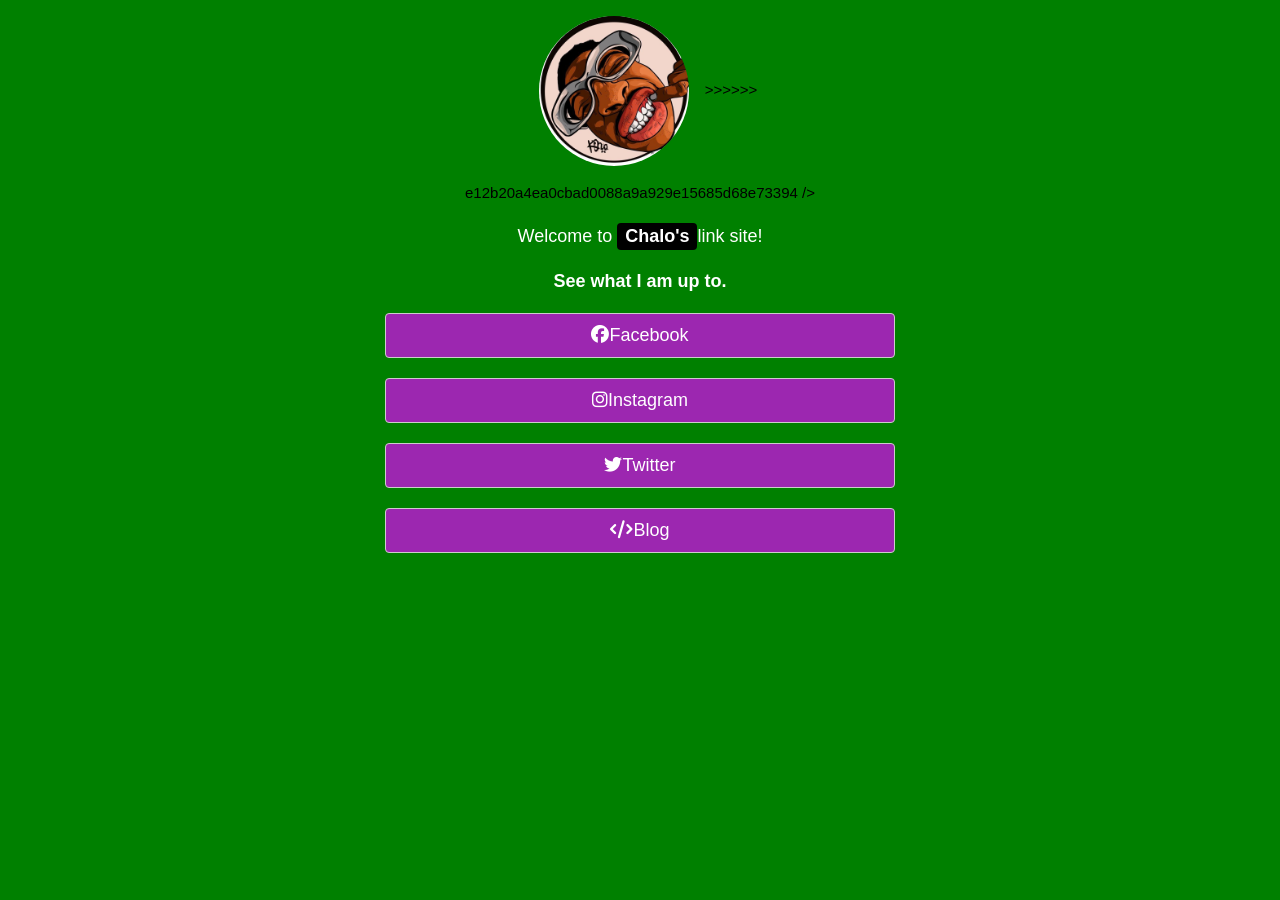
<file: index.html>
<!DOCTYPE html>
<html lang="en">
  <head>
    <meta charset="utf-8" />
    <meta name="viewport" content="width=device-width, initial-scale=1" />
    <link rel="stylesheet" href="style.css" />
    <link rel="stylesheet" href="https://www.w3schools.com/w3css/4/w3.css" />
    <link rel="stylesheet" href="https://cdnjs.cloudflare.com/ajax/libs/font-awesome/6.4.0/css/all.min.css" />
    <title>Links website</title>

  <body>
    <!-- Content container -->
    <div class="container">
      <!-- Image and name container. Change to your picture here. -->
      <div class="image-container">
        <img
<<<<<<< HEAD
          src="download.jpg"
          class="w3-margin"
          alt="Person"
          style="max-width: 100%; height: 150px; border-radius: 50%;"
=======
          src="https://via.placeholder.com/150"
          class="w3-margin"
          alt="Person"
          max-width="100%"
          height="150px"
          style="border-radius: 50%"
>>>>>>> e12b20a4ea0cbad0088a9a929e15685d68e73394
        />
        <div class="w3-text-white">
          <p class="w3-text-white w3-large"> Welcome to <span class="w3-tag w3-large w3-round w3-black w3-text-white"><strong>Chalo's</strong></span>link site!
          </p>
          <p class="w3-large"><strong>See what I am up to.</strong></p>
        </div>

        <!-- Links section 1. Replace the # inside of the "" with your links. -->
        <div class="links-container">
          <a href="#" class="w3-button w3-hover-pink w3-large w3-round w3-purple w3-border link" target="_blank"><i class="fab fa-facebook"></i>Facebook</a>
          <a href="https://www.instagram.com/chalo_chin/" class="w3-button w3-hover-pink w3-large w3-round w3-purple w3-border link" target="_blank"><i class="fab fa-instagram"></i>Instagram</a>
          <a href="https://www.x.com/shangshi/" class="w3-button w3-hover-pink w3-large w3-round w3-purple w3-border link" target="_blank"><i class="fab fa-twitter"></i>Twitter</a>
          <a href="#" class="w3-button w3-hover-pink w3-large w3-round w3-purple w3-border link" target="_blank"><i class="fa fa-code"></i>Blog</a>
        </div>
      </div>
    </div>

    <!-- Footer. This section contains an ad for W3Schools Spaces. You can leave it to support us.
    <footer class="w3-container w3-center w3-margin-top w3-margin-bottom w3-padding-top-48">
<<<<<<< HEAD
      <a class="w3-margin-bottom" href="https://www.w3schools.com/spaces" title="This website was made with W3schools Spaces. Make your own free website today!" target="_blank"> <img src="https://spaces.w3schools.com/logo_4x.png" width="50" height="50">
=======
      <a class="w3-margin-bottom" href="https://www.w3schools.com/spaces" title="This website was made with W3schools Spaces. Make your own free website today!" target="_blank"> <img src="https:/[...]
>>>>>>> e12b20a4ea0cbad0088a9a929e15685d68e73394
      </a> 
    <!-- End footer -->
    </footer>

  </body>
</html>
</file>
<file: style.css>
body {
  background-color: green;
  font-family: Arial, sans-serif;
  background-repeat: no-repeat;
  background-position: center;
  background-size: cover;
}

h1 {
  color: darkblue;
}

.container {
  width: 100%;
  padding-right: 15px;
  padding-left: 15px;
  margin-right: auto;
  margin-left: auto;
}

.image-container {
  text-align: center;
  width: 100%;
}

.links-container {
  display: flex;
  flex-direction: column;
  justify-content: center;
  align-items: center;
  gap: 20px;
}

.link {
  min-width: 50% !important;
}

@media (min-width: 1200px) {
  .container {
    max-width: 1140px;
  }
}
@media (min-width: 992px) {
  .container {
    max-width: 960px;
  }
}
@media (min-width: 768px) {
  .container {
    max-width: 720px;
  }

  .link {
    width: 100%;
  }
}
@media (min-width: 576px) {
  .container {
    max-width: 540px;
  }
}

.w3-purple, .w3-hover-purple:hover {
  color: #fff!important;
  background-color: rgba(156, 39, 176, 0.6) !important;
}
</file>
